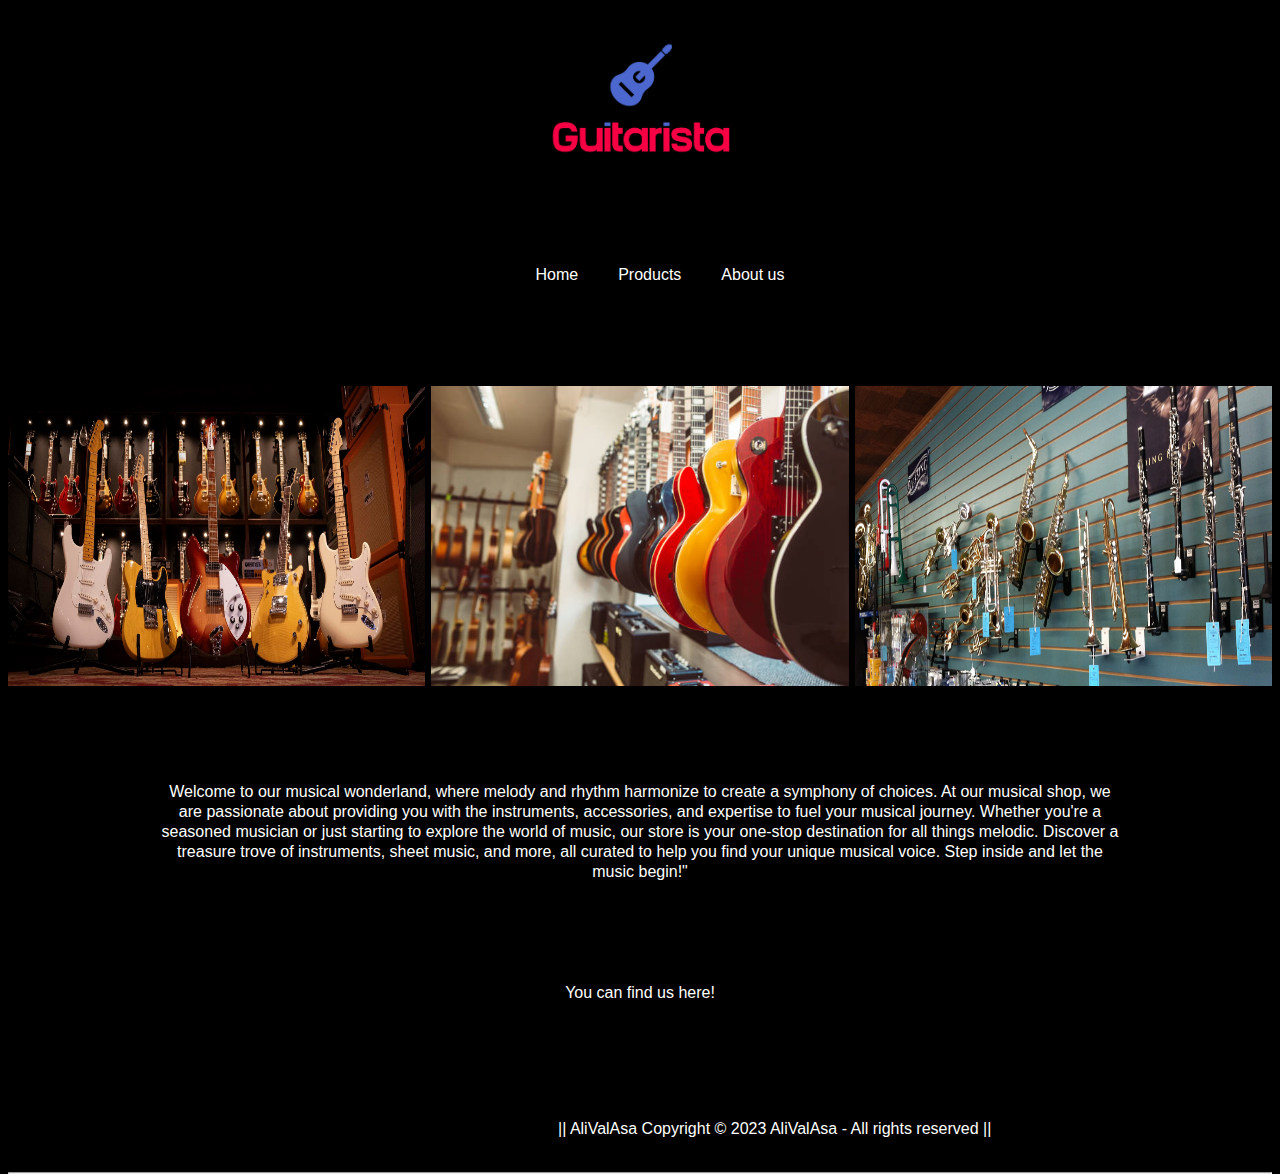
<file: site/index.html>
<!DOCTYPE html>
<html lang="EN">

<head>
    <meta charset="UTF-8">
    <meta name="viewport" content="width=device-width">

    <title>Guitarista</title>
    <link rel="icon" type="image/png" href="images/favicon.png">

    <link rel="stylesheet" href="css/style.css">
</head>

<body>
    <header>
        <div class="header_element logo">
            <img src="images/guitarista.png" class="logo">
        </div>
        <div class="header_element ">
            <nav>
                <ul class="navbar">
                    <li class="nav_list"><a href="" class="nlink">Home</a></li>
                    <li class="nav_list"><a href="products.html" class="nlink">Products</a></li>
                    <li class="nav_list"><a href="aboutus.html">About us</a></li>
                </ul>
            </nav>
        </div>

    </header>
    <div class="mainContent">
        <main>
            <div class="row">
                <img src="images/1.jpg" alt="majorImages" class="mainImages">
                <img src="images/2.jpg" alt="majorImages" class="mainImages">
                <img src="images/3.jpg" alt="majorImages" class="mainImages">
            </div>
            <div>
                <p class="central">Welcome to our musical wonderland, where melody and rhythm harmonize to create a
                    symphony of choices. At our musical shop, we are passionate about providing you with the
                    instruments, accessories, and expertise to fuel your musical journey. Whether you're a seasoned
                    musician or just starting to explore the world of music, our store is your one-stop destination
                    for
                    all things melodic. Discover a treasure trove of instruments, sheet music, and more, all curated
                    to
                    help you find your unique musical voice. Step inside and let the music begin!"</p>
                <p class="central">You can find us here!</p>
            </div>>
        </main>
    </div>
    <footer>
        <a href="" style="padding-left: 550px;">|| AliValAsa Copyright © 2023 AliValAsa - All rights
            reserved ||</a>
        <hr>

    </footer>
</body>

</html>
</file>
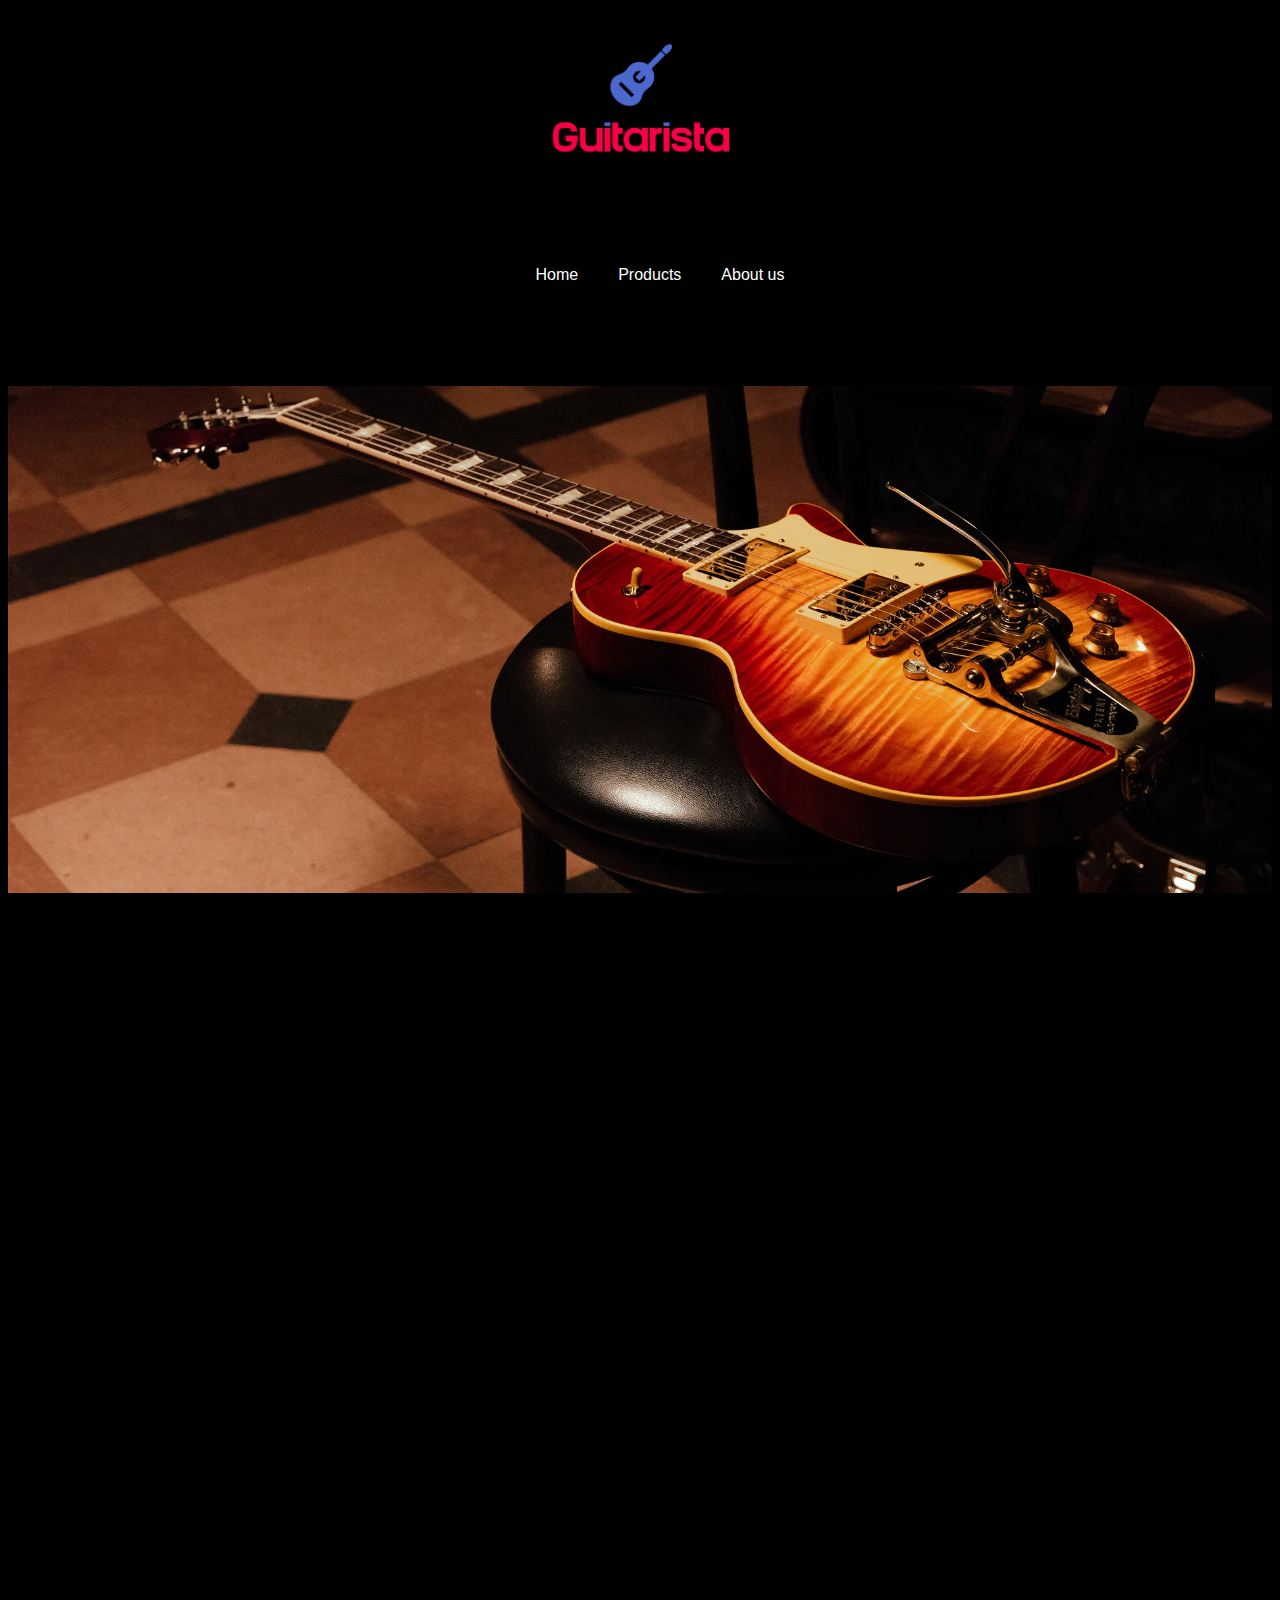
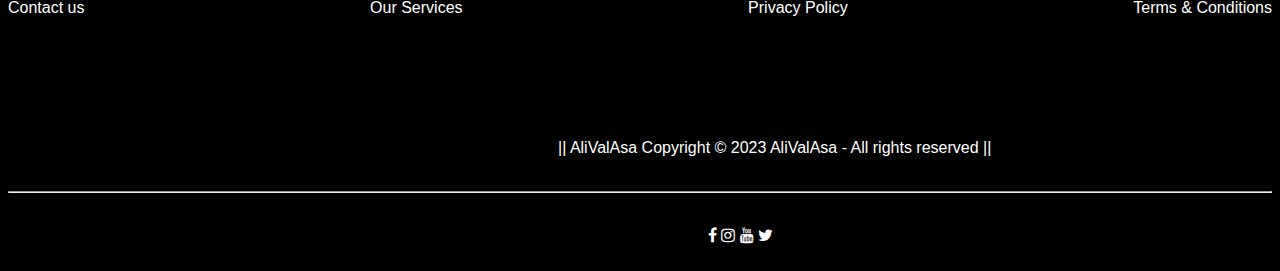
<file: site/aboutus.html>
<!DOCTYPE html>
<html lang="EN">

<head>
    <meta charset="UTF-8">
    <meta name="viewport" content="width=device-width">

    <title>Guitarista</title>
    <link rel="icon" type="image/png" href="images/favicon.png">

    <link rel="stylesheet" href="css/style.css">
</head>

<body>
    <header>
        <div class="header_element logo">
            <img src="images/guitarista.png" class="logo">
        </div>
        <div class="header_element ">
            <nav>
                <ul class="navbar">

                    <li class="nav_list"><a href="index.html" class="nlink">Home</a></li>
                    <li class="nav_list"><a href="products.html" class="nlink">Products</a></li>
                    <li class="nav_list"><a href="">About us</a></li>
                </ul>
            </nav>
        </div>
        <!--
        <div class="header_element icons">
            <div class="row">
                <img src="images/facebook.png" class="mini_logo"></i>
                <img src="images/twitter.png" class="mini_logo"></i>
                <img src="images/insta.png" class="mini_logo"></i>
                <img src="images/skype.png" class="mini_logo"></i>
            </div>
        </div>
        -->
    </header>
    <div class="mainContent">
        <main>
            <div class="row">
                <img src="images/4.png" alt="majorImages" class="imagen">
            </div>

        </main>
    </div>
    <footer>
        <!--FONT AWESOME-->
        <link rel="stylesheet"
            href="https://cdnjs.cloudflare.com/ajax/libs/font-awesome/4.7.0/css/font-awesome.min.css">

        <!--GOOGLE FONTS-->
        <link rel="preconnect" href="https://fonts.gstatic.com">
        <link href="https://fonts.googleapis.com/css2?family=Fredoka+One&family=Play&display=swap" rel="stylesheet">
        </head>

        <body>
            <footer>
                <div class="aboutus">


                    <iframe class="map"
                        src="https://www.google.com/maps/embed?pb=!1m18!1m12!1m3!1d2505.95421118621!2d71.41574797619161!3d51.09085254104852!2m3!1f0!2f0!3f0!3m2!1i1024!2i768!4f13.1!3m3!1m2!1s0x424585a605525605%3A0x4dff4a1973f7567e!2sAstana%20IT%20University!5e0!3m2!1sru!2skz!4v1694961327677!5m2!1sru!2skz"
                        width="1200" height="600" style="border:0;" allowfullscreen="" loading="lazy"
                        referrerpolicy="no-referrer-when-downgrade">
                    </iframe>
                    <div class="row">

                        <a href="#">Contact us </a>
                        <a href="#">Our Services</a>
                        <a href="#">Privacy Policy</a>
                        <a href="#">Terms & Conditions</a>

                    </div>
                    <br>
                    <a href="" style="padding-left: 550px;">|| AliValAsa Copyright © 2023 AliValAsa - All rights
                        reserved ||</a>
                    <hr>
                    <div class="row">


                        <div class="icons">
                            <a href="https://facebook.com"><i class="fa fa-facebook"></i></a>
                            <a href="https://instagram.com"><i class="fa fa-instagram"></i></a>
                            <a href="https://youtube.com"><i class="fa fa-youtube"></i></a>
                            <a href="https://twitter.com"><i class="fa fa-twitter"></i></a>
                        </div>
                    </div>
                </div>
            </footer>
        </body>

</html>
</file>
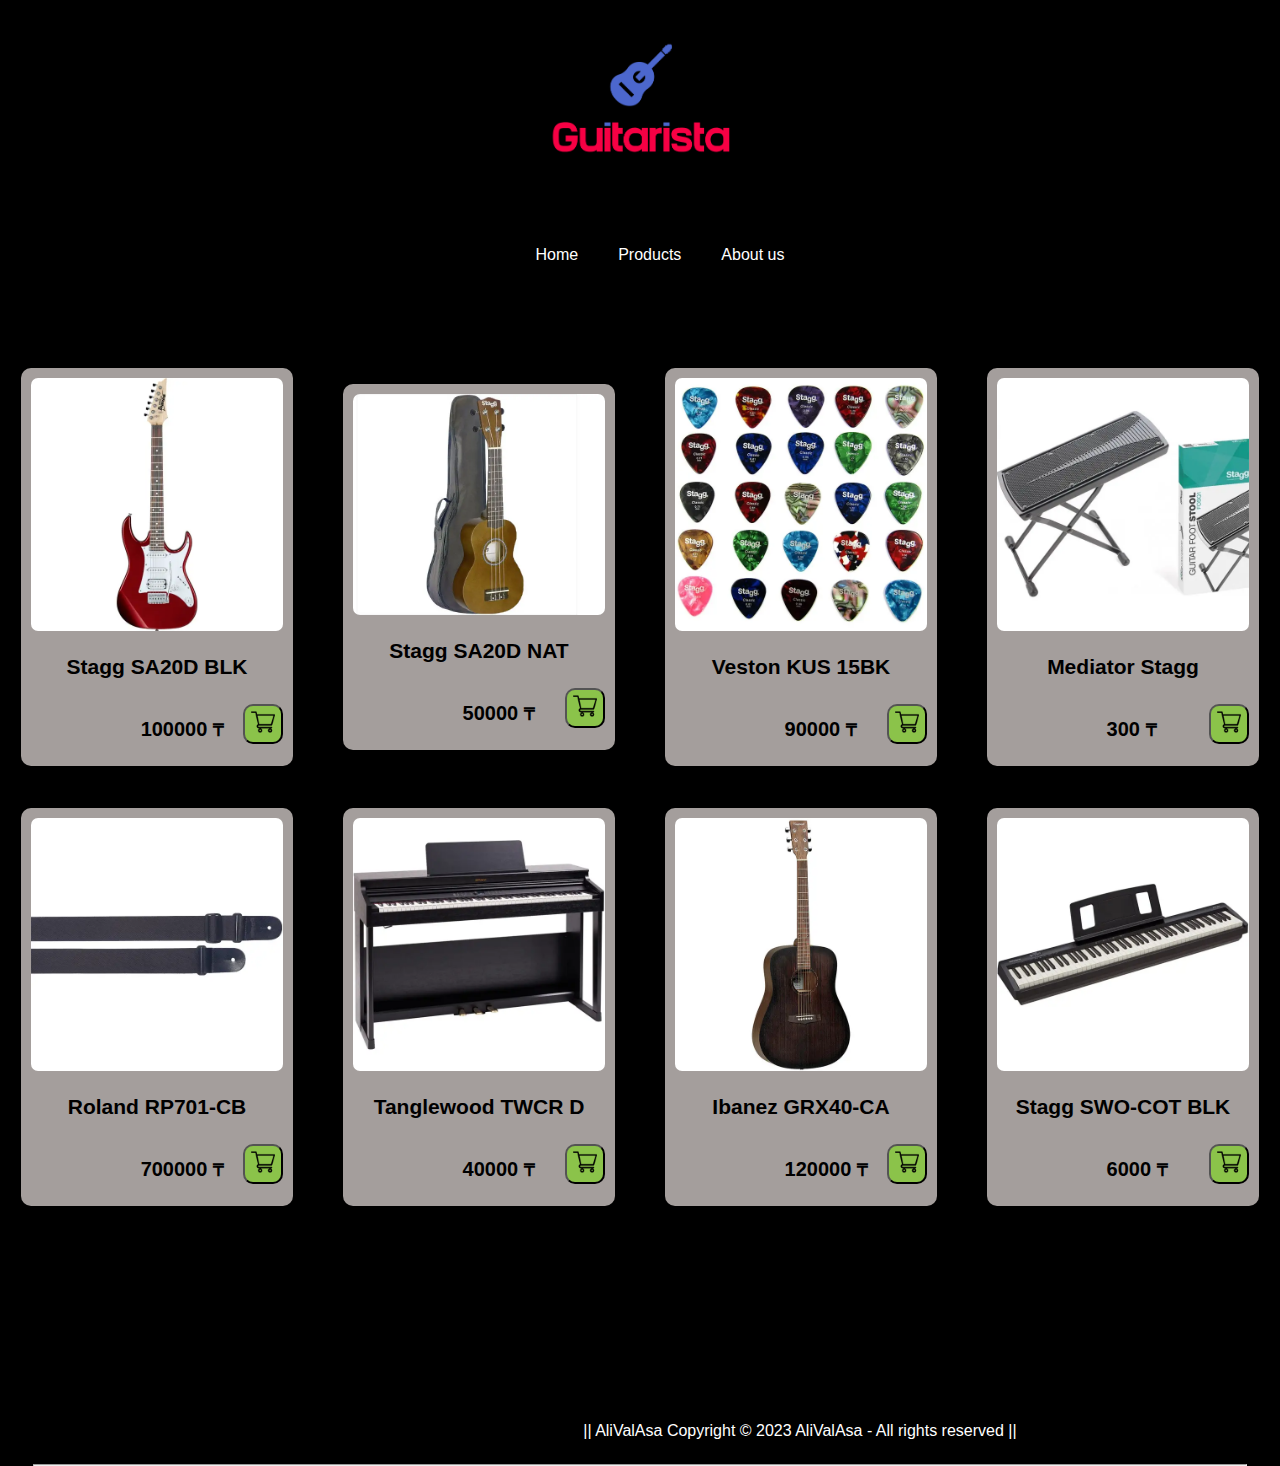
<file: site/products.html>
<!DOCTYPE html>
<html lang="EN">

<head>
    <meta charset="UTF-8">
    <meta name="viewport" content="width=device-width">

    <title>Guitarista</title>
    <link rel="icon" type="image/png" href="images/favicon.png">

    <link rel="stylesheet" href="css/products.css">
</head>

<body>
    <header>
        <div class="header_element logo">
            <img src="images/guitarista.png" class="logo">
        </div>
        <div class="header_element ">
            <nav>
                <ul class="navbar">
                    <li class="nav_list"><a href="index.html" class="nlink">Home</a></li>
                    <li class="nav_list"><a href="" class="nlink">Products</a></li>
                    <li class="nav_list"><a href="aboutus.html">About us</a></li>
                </ul>
            </nav>
        </div>
    </header>
    <div class="mainContent">
        <main>
            <div class="row">
                <div class="product">
                    <div class="image">
                        <img src="products/1.png" alt="">
                    </div>

                    <div class="info">
                        <h3>Stagg SA20D BLK</h3>
                    </div>

                    <div class="info_price">
                        <span class="price">100000 <small>₸</small></span>
                        <button class="add-to-cart"><img src="products/cart.png" alt=""></button>
                    </div>

                </div>
                <div class="product">
                    <div class="image">
                        <img src="products/2.png" alt="">
                    </div>

                    <div class="info">
                        <h3>Stagg SA20D NAT</h3>
                    </div>

                    <div class="info_price">
                        <span class="price">50000 <small>₸</small></span>
                        <button class="add-to-cart"><img src="products/cart.png" alt=""></button>
                    </div>

                </div>
                <div class="product">
                    <div class="image">
                        <img src="products/3.png" alt="">
                    </div>

                    <div class="info">
                        <h3>Veston KUS 15BK</h3>
                    </div>

                    <div class="info_price">
                        <span class="price">90000 <small>₸</small></span>
                        <button class="add-to-cart"><img src="products/cart.png" alt=""></button>
                    </div>

                </div>
                <div class="product">
                    <div class="image">
                        <img src="products/4.png" alt="">
                    </div>

                    <div class="info">
                        <h3>Mediator Stagg</h3>
                    </div>

                    <div class="info_price">
                        <span class="price">300 <small>₸</small></span>
                        <button class="add-to-cart"><img src="products/cart.png" alt=""></button>
                    </div>

                </div>
                <div class="product">
                    <div class="image">
                        <img src="products/5.png" alt="">

                    </div>

                    <div class="info">
                        <h3>Roland RP701-CB</h3>
                    </div>

                    <div class="info_price">
                        <span class="price">700000 <small>₸</small></span>
                        <button class="add-to-cart"><img src="products/cart.png" alt=""></button>
                    </div>

                </div>
                <div class="product">
                    <div class="image">
                        <img src="products/6.png" alt="">

                    </div>

                    <div class="info">
                        <h3>Tanglewood TWCR D</h3>
                    </div>

                    <div class="info_price">
                        <span class="price">40000 <small>₸</small></span>
                        <button class="add-to-cart"><img src="products/cart.png" alt=""></button>
                    </div>

                </div>
                <div class="product">
                    <div class="image">
                        <img src="products/7.png" alt="">
                    </div>

                    <div class="info">
                        <h3>Ibanez GRX40-CA</h3>
                    </div>

                    <div class="info_price">
                        <span class="price">120000 <small>₸</small></span>
                        <button class="add-to-cart"><img src="products/cart.png" alt=""></button>
                    </div>

                </div>
                <div class="product">
                    <div class="image">
                        <img src="products/8.png" alt="">
                    </div>

                    <div class="info">
                        <h3>Stagg SWO-COT BLK</h3>
                    </div>

                    <div class="info_price">
                        <span class="price">6000 <small>₸</small></span>
                        <button class="add-to-cart"><img src="products/cart.png" alt=""></button>
                    </div>
                </div>

            </div>
    </div>
    </main>
    </div>
    <footer>
        <a href="" style="padding-left: 550px;">|| AliValAsa Copyright © 2023 AliValAsa - All rights
            reserved ||</a>
        <hr>

    </footer>
</body>

</html>
</file>
<file: site/css/style.css>
html {
  height: 100%;
}

body {
  line-height: 70px;
  background-color: black;
  font-family: 'Segoe UI', Tahoma, Geneva, Verdana, sans-serif;
}

h4 {
  color: white;
}

.central {
  color: white;
  text-align: center;
  line-height: 20px;
  padding: 80px 150px 5px 150px;
}

ol,
ul {
  list-style: none;
}

blockquote {
  color: white;
  text-align: center;
  line-height: 20px;

}


strong {
  font-weight: bold;
}

input {
  outline: none;
}

table {
  border-collapse: collapse;
  border-spacing: 0;
}

img {
  border: 0;
  max-width: 100%;
}

a {
  text-decoration: none;
  color: white;
}

header {
  width: 100%;
  display: flex;
  flex-direction: column;
  align-items: center;
  justify-content: space-around;
}

.mini_logo {
  height: 15px;
  width: 15px;
}

.logo {
  height: 150x;
  width: 220px;
}

.navbar {
  display: flex;
  flex-direction: row;
  align-items: center;
  justify-content: space-between;

}

.row {
  display: flex;
  flex-direction: row;
  align-items: center;
  justify-content: space-between;
}

.column {
  display: flex;
  flex-direction: column;
  align-items: center;
  justify-content: space-between;
}

.mainContent {
  width: 100%;
  height: 100%;
  margin-top: 40px;

}

.mainImages {
  width: 33%;
  height: 300px;
}

.image {
  width: 100%;
  height: 100%;
}

footer {
  width: 100%;
  height: 100%;
  padding: 0 0 0;
}


.icons {
  width: 300px;
  padding-left: 700px;
}

.nav_list {
  padding: 20px;
  font-style: normal;
}

.nlink {
  font-style: normal;
  font-size: 22 px;
  font-family: 'Segoe UI', Tahoma, Geneva, Verdana, sans-serif;
  color: white;
}

.nav_link {
  font-style: normal;
  font-size: 22 px;
  font-family: 'Segoe UI', Tahoma, Geneva, Verdana, sans-serif;
  color: white;
}

.footer_element {
  width: 33%;
  display: flex;
  flex-direction: column;
  align-items: center;
}

.footer {
  align-items: flex-start;
}

.footer_element h4 {
  width: 30%;
  font-weight: bold;
}

.footer_text {
  width: 30%;
  font-style: normal;
  font-size: 40 px;
  font-family: 'Segoe UI', Tahoma, Geneva, Verdana, sans-serif;
  color: white;

}

.links {
  margin-top: 10px;
  display: flex;
  flex-direction: column;
  align-items: flex-start;
  width: 30%;
}

.map {
  margin: 50px 0px 0px 150px
}

.links a {
  /*padding: 5px 18px 5px 0px;*/
}

.footer_text span {
  /*padding: 5px 150px 5px 0px;*/
}
</file>
<file: site/css/products.css>
html {
  height: 100%;
}

body {
  line-height: 50px;
  background-color: black;
  font-family: 'Segoe UI', Tahoma, Geneva, Verdana, sans-serif;
}

h4 {
  color: white;
}


ol,
ul {
  list-style: none;
}

blockquote p {
  margin-left: -15px;
  border-radius: 5px;
  padding: 5px 18px 5px 0px;
}

strong {
  font-weight: bold;
}

input {
  outline: none;
}

table {
  border-collapse: collapse;
  border-spacing: 0;
}

img {
  border: 0;
  max-width: 100%;
}

a {
  text-decoration: none;
  color: white;
}

header {
  width: 100%;
  display: flex;
  flex-direction: column;
  align-items: center;
  justify-content: space-around;

}

.mini_logo {
  height: 15px;
  width: 15px;
}

.down {
  height: 10px;
  width: 10px;
}

.logo {
  height: 150x;
  width: 220px;
}

.navbar {
  display: flex;
  flex-direction: row;
  align-items: center;
  justify-content: space-between;

}

.row {
  display: flex;
  flex-wrap: wrap;
  flex-direction: row;
  align-items: center;
  justify-content: space-between;
}

.column {
  display: flex;
  flex-direction: column;
  align-items: center;
  justify-content: space-between;
}

.mainContent {
  width: 100%;
  height: 100%;
  margin-top: 40px;
  margin-bottom: 170px;
}

.mainImages {
  max-width: 90%;
  height: 200px;
}

footer {
  width: 96%;
  height: 100%;
  padding: 0 2% 0;
}

.footer_element {

  width: 25%;
  display: flex;
  flex-direction: column;
  align-items: center;
}

.footer {
  align-items: flex-start;
}

.icons {
  width: 300px;
}

.nav_list {
  padding: 20px;

  font-style: normal;
}

.nlink {
  font-style: normal;
  font-size: 22 px;
  font-family: 'Segoe UI', Tahoma, Geneva, Verdana, sans-serif;
  color: white;
}

.nav_link {
  font-style: normal;
  font-size: 22 px;
  font-family: 'Segoe UI', Tahoma, Geneva, Verdana, sans-serif;
  color: white;
}

.footer_element h4 {
  margin-left: 50px;
  padding: 10px;
  width: 100%;
  font-weight: bold;
  padding: 1px;

}

.footer_text {
  width: 100%;
  padding: 25px;
  line-height: 2;
  font-style: normal;
  font-size: 40 px;
  font-family: 'Segoe UI', Tahoma, Geneva, Verdana, sans-serif;
  color: white;

}

.links {
  margin-top: 10px;
  display: flex;
  flex-direction: column;
  align-items: flex-start;
  width: 100%;
}

.links a {
  padding: 5px 18px 5px 0px;
}

.footer_text span {
  padding: 5px 150px 5px 0px;
}

.product {
  width: 20%;
  background: rgb(164, 158, 156);
  margin: 1%;
  text-align: center;
  padding: 10px;
  margin-bottom: 30px;
  border-radius: 10px;
}

.image img {
  max-height: 90%;
  border-radius: 7px;
}

.image {
  margin-bottom: 0px;
}

.info h3 {
  font-size: 21px;
  font-weight: 700;
  margin-top: 0px;
  line-height: 1.5;
}

.info {
  margin-top: 0;
  margin-bottom: 0;
  font-family: Verdana, Geneva, Tahoma, sans-serif;
}

.info_price {
  display: flex;
  flex-flow: row nowrap;
  justify-content: space-between;
}

.add-to-cart {
  height: 40px;
  width: 40px;
  background-color: #8bc34a;
  color: #fff;
  border-radius: 10px;
}

.price {
  font-family: Verdana, Geneva, Tahoma, sans-serif;
  font-size: 20px;
  margin-top: 0px;
  margin-left: 110px;
  font-weight: 700;
}
</file>
